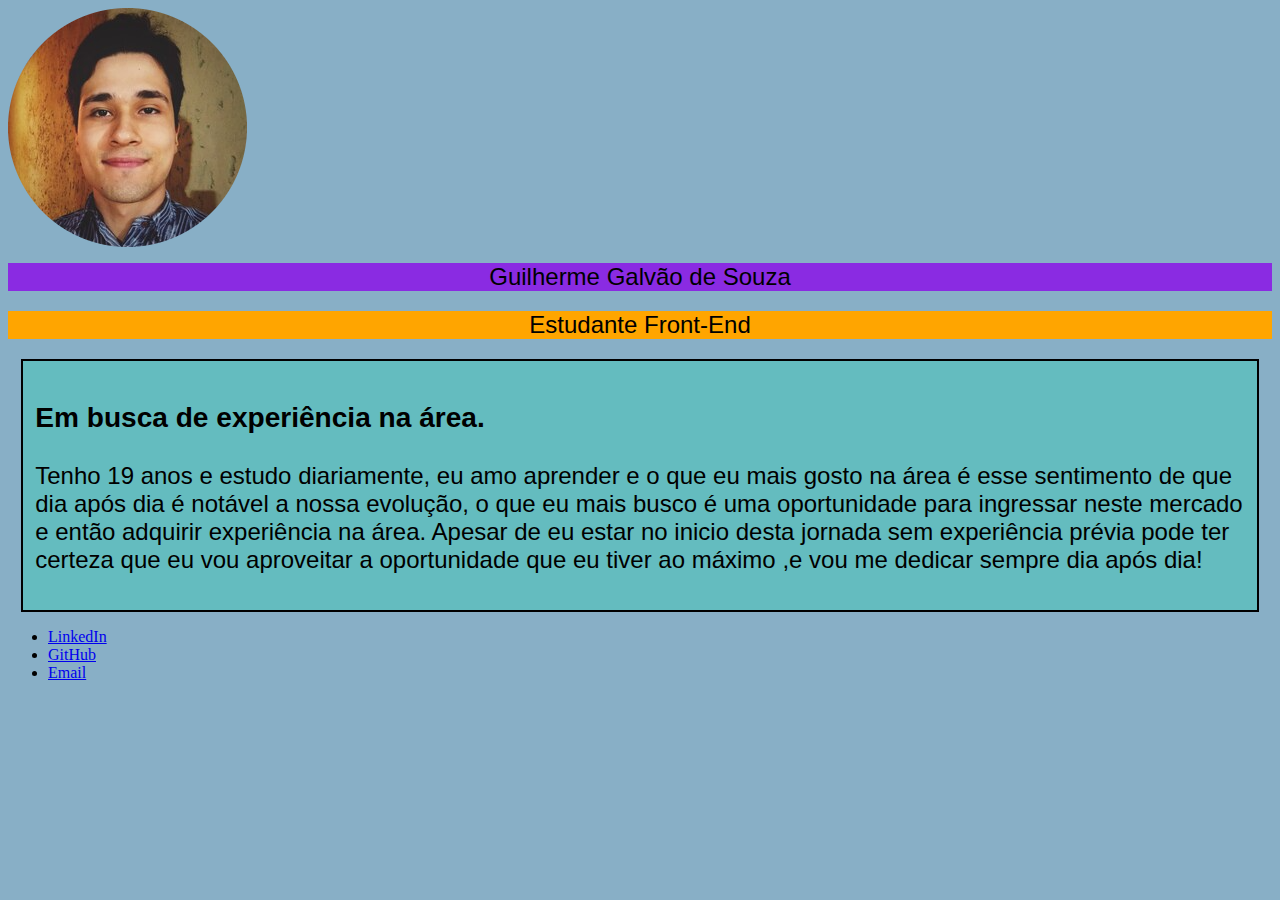
<file: Introdução ao curso de HTML/Exercicio1/index.html>
<!DOCTYPE html>
<html lang="pt-BR">
<head>
    <meta charset="UTF-8">
    <meta http-equiv="X-UA-Compatible" content="IE=edge">
    <meta name="viewport" content="width=device-width, initial-scale=1.0">
    <title>Portfólio Guilherme Galvão de Souza</title>
    <link rel="stylesheet" href="style.css">
</head>
<body>
    <img class="imagem-gui" src="FotoLinkedInAtual250pxCropped.png" alt="Foto do Guilherme ">
    <header class="area-titulo">
        
        <h1 class="titulo-principal">Guilherme Galvão de Souza</h1>
    </header>
    <section>
        <header>
            <h2 class="sub-titulo">Estudante Front-End</h2>
        </header>
    </section>
        <article>
            <header class="experiencia"></headerclass>
                <h3> Em busca de experiência na área.</h3>
                <p>Tenho 19 anos e estudo diariamente, eu amo aprender e o que eu mais gosto na área é esse sentimento de que dia após dia é notável a nossa evolução, o que eu mais busco é uma oportunidade  para ingressar neste mercado e então adquirir experiência na área. Apesar de eu estar no inicio desta jornada sem experiência prévia pode ter certeza que eu vou aproveitar a oportunidade que eu tiver ao máximo ,e vou me dedicar sempre dia após dia!</p>
            </header>
            
        </article>

    <footer>
        <ul>
            <li>
              <a href="https://www.linkedin.com/in/guilherme-souza-39b603237/" target="_blank">LinkedIn</a> <!--target '_blank' faz com que o link seja aberto em outra Aba-->  
            </li>
            <li>
              <a href="https://github.com/guilherme-galvao-souza" target="_blank">GitHub</a> <!--<a href =""> É um elemento âncora que leva o usuário para a URL que o link está apontando-->  
            </li>
            <li>
               <a href="mailto:delayggz@hotmail.com" target="_blank">Email</a> 
            </li>
            
        </ul>
    
    </footer>
</body>
</html>
</file>
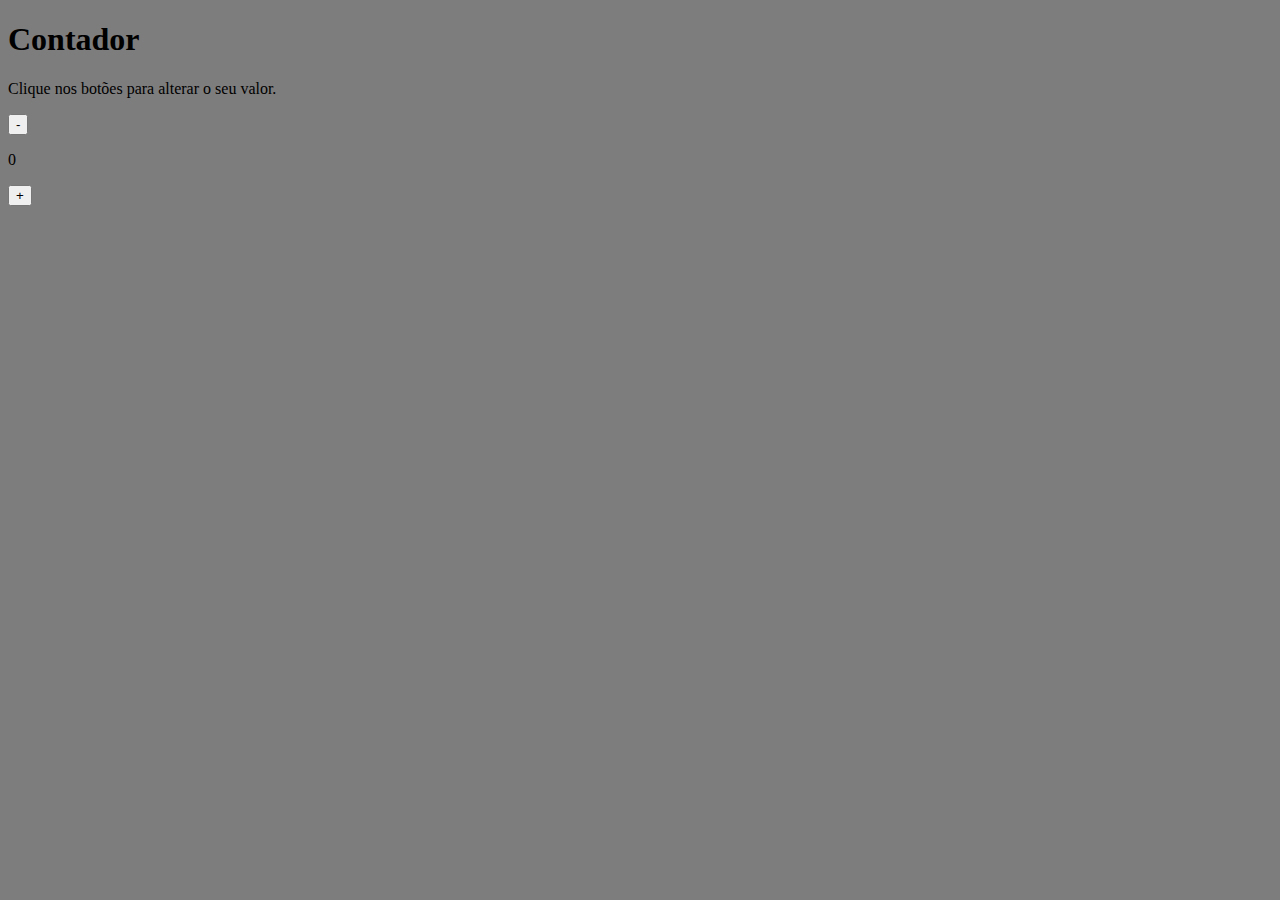
<file: Introdução ao Javascript/ex001/index.html>
<!DOCTYPE html>
<html lang="en">
<head>
    <meta charset="UTF-8">
    <meta http-equiv="X-UA-Compatible" content="IE=edge">
    <meta name="viewport" content="width=device-width, initial-scale=1.0">
    <title>Contador</title>
    <link rel="stylesheet" href="./assets/CSS/style.css">
</head>
<body>
    <h1>Contador</h1>
    <p>Clique nos botões para alterar o seu valor.</p>
    <div>
        <button onclick="diminui()">-</button>
        <p id="numeroAtual">0</p>
        <button onclick="adiciona()">+</button>
    </div>
    <script src="./assets/js/script.js"></script>
</body>
</html>
</file>
<file: Introdução ao curso de HTML/Exercicio1/style.css>
body{
    background-color: rgba(45, 115, 155, 0.568);
}
.titulo-principal , .sub-titulo , .experiencia {
    font: normal 18pt Arial;
}
.titulo-principal{
    background-color: blueviolet;
    display: flex;
    justify-content: center;
}
.sub-titulo{
    background-color: orange;
    display: flex;
    justify-content: center;
}
.experiencia{
    background-color: rgba(76, 197, 187, 0.596);
    margin: 1%;
    border: 2px solid;
    padding: 1%;
}
.imagem-gui{
    display: flex;
    justify-content: center;
    align-items: center;
}
</file>
<file: Introdução ao Javascript/ex001/assets/CSS/style.css>
body{
    background-color: rgba(46, 44, 44, 0.616);
}
</file>
